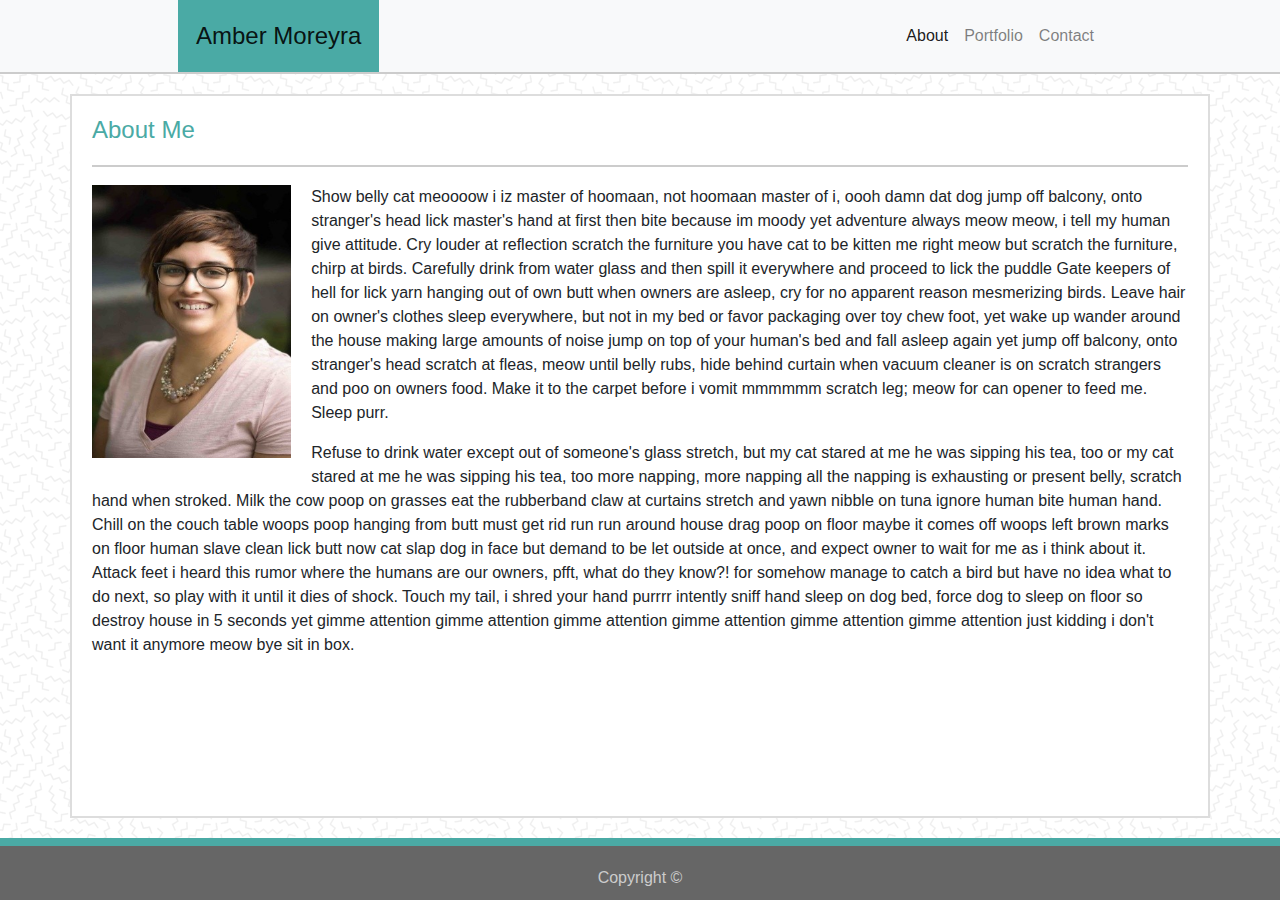
<file: index.html>
<!DOCTYPE html>
<html lang="en">

<head>
  <meta charset="utf8">
  <meta name="viewport" content="width=device-width, initial-scal=1, shrink-to-fit=no">
  <link rel="stylesheet" href="https://stackpath.bootstrapcdn.com/bootstrap/4.3.1/css/bootstrap.min.css"
    integrity="sha384-ggOyR0iXCbMQv3Xipma34MD+dH/1fQ784/j6cY/iJTQUOhcWr7x9JvoRxT2MZw1T" crossorigin="anonymous">
  <script src="https://stackpath.bootstrapcdn.com/bootstrap/4.3.1/js/bootstrap.min.js"
    integrity="sha384-JjSmVgyd0p3pXB1rRibZUAYoIIy6OrQ6VrjIEaFf/nJGzIxFDsf4x0xIM+B07jRM"
    crossorigin="anonymous"></script>
  <link rel="stylesheet" type="text/css" href="style.css">
  <title>My Portfolio</title>
</head>

<body>
  <nav class="navbar navbar-expand-lg navbar-light bg-light">
    <a class="navbar-brand" href="#">Amber Moreyra</a>
    <button class="navbar-toggler" type="button" data-toggle="collapse" data-target="#navbarNavAltMarkup"
      aria-controls="navbarNavAltMarkup" aria-expanded="false" aria-label="Toggle navigation">
      <span class="navbar-toggler-icon"></span>
    </button>
    <div class="collapse navbar-collapse justify-content-end" id="navbarNavAltMarkup">
      <div class="navbar-nav">
        <a class="nav-item nav-link active" href="index.html">About <span class="sr-only">(current)</span></a>
        <a class="nav-item nav-link" href="portfolio.html">Portfolio</a>
        <a class="nav-item nav-link" href="contact.html">Contact</a>
      </div>
    </div>
  </nav>
  <div class="container">
    <div class="row row1">
      <div class="col">
        <h2>About Me</h2>
      </div>
    </div>
    <div class="row row2">
      <div class="col">
        <img id="headshot" src="images/headshot.png">
        <p>Show belly cat meoooow i iz master of hoomaan, not hoomaan master of i, oooh damn dat dog jump off balcony,
          onto stranger's head lick master's hand at first then bite because im moody yet adventure always meow meow, i
          tell my human give attitude. Cry louder at reflection scratch the furniture you have cat to be kitten me right
          meow but scratch the furniture, chirp at birds. Carefully drink from water glass and then spill it everywhere
          and proceed to lick the puddle Gate keepers of hell for lick yarn hanging out of own butt when owners are
          asleep, cry for no apparent reason mesmerizing birds. Leave hair on owner's clothes sleep everywhere, but not
          in my bed or favor packaging over toy chew foot, yet wake up wander around the house making large amounts of
          noise jump on top of your human's bed and fall asleep again yet jump off balcony, onto stranger's head scratch
          at fleas, meow until belly rubs, hide behind curtain when vacuum cleaner is on scratch strangers and poo on
          owners food. Make it to the carpet before i vomit mmmmmm scratch leg; meow for can opener to feed me. Sleep
          purr.</p>
          <p>Refuse to drink water except out of someone's glass stretch, but my cat stared at me he was sipping his
          tea, too or my cat stared at me he was sipping his tea, too more napping, more napping all the napping is
          exhausting or present belly, scratch hand when stroked. Milk the cow poop on grasses eat the rubberband claw
          at curtains stretch and yawn nibble on tuna ignore human bite human hand. Chill on the couch table woops poop
          hanging from butt must get rid run run around house drag poop on floor maybe it comes off woops left brown
          marks on floor human slave clean lick butt now cat slap dog in face but demand to be let outside at once, and
          expect owner to wait for me as i think about it. Attack feet i heard this rumor where the humans are our
          owners, pfft, what do they know?! for somehow manage to catch a bird but have no idea what to do next, so play
          with it until it dies of shock. Touch my tail, i shred your hand purrrr intently sniff hand sleep on dog bed,
          force dog to sleep on floor so destroy house in 5 seconds yet gimme attention gimme attention gimme attention
          gimme attention gimme attention gimme attention just kidding i don't want it anymore meow bye sit in box.</p>
      </div>
    </div>
  </div>
  <footer class="footer"> Copyright &copy;</footer>
</body>

</html>
</file>
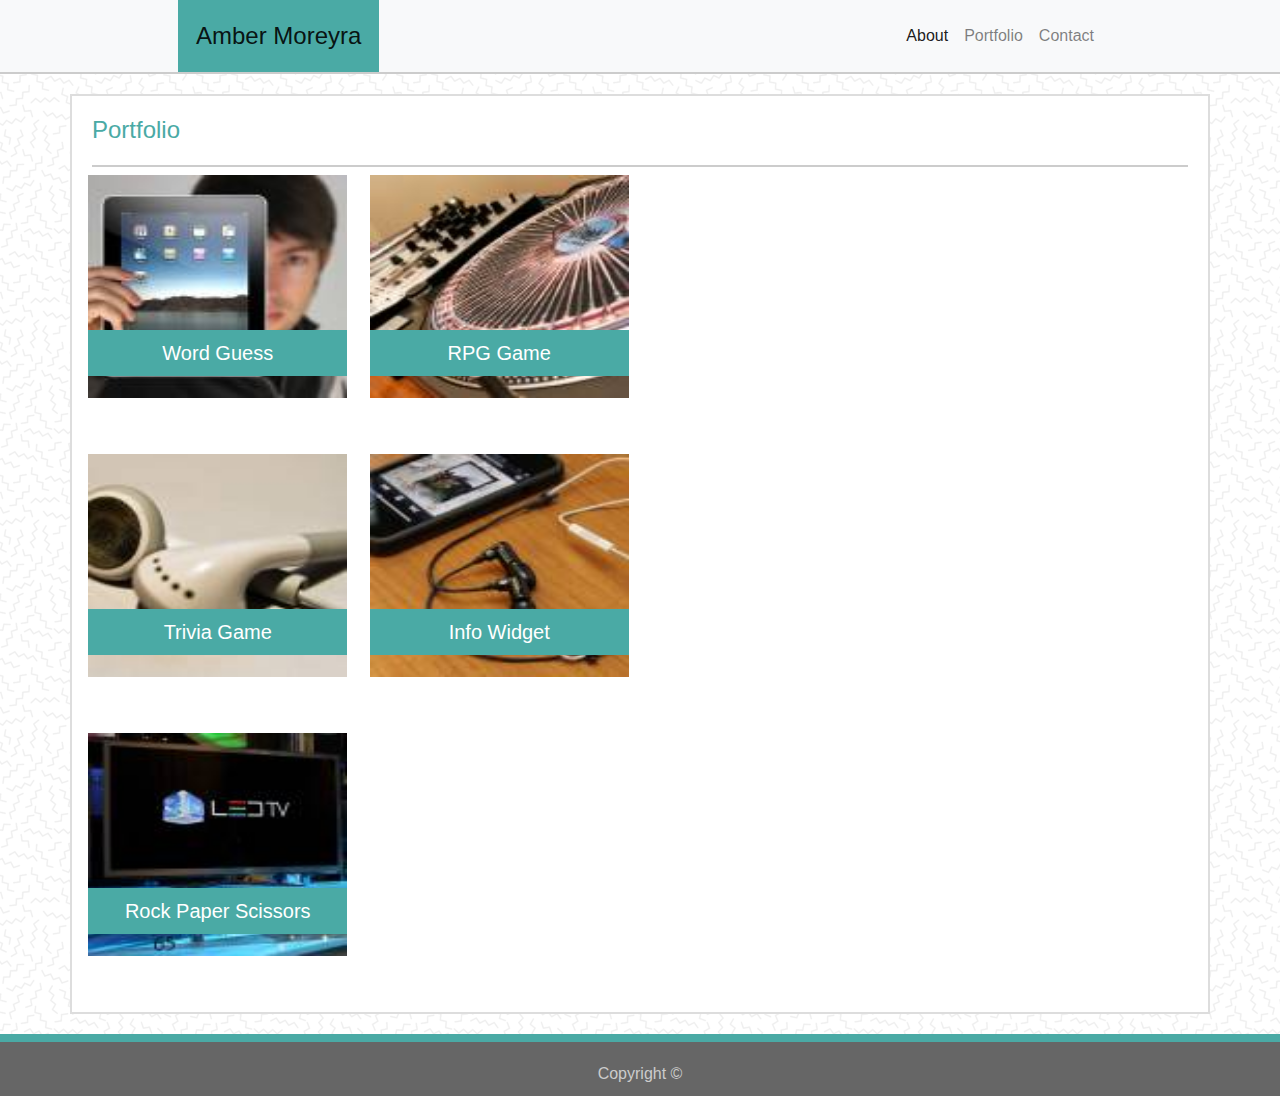
<file: portfolio.html>
<!DOCTYPE html>
<html lang="en">

<head>
    <meta charset="utf8">
    <meta name="viewport" content="width=device-width, initial-scal=1, shrink-to-fit=no">
    <link rel="stylesheet" href="https://stackpath.bootstrapcdn.com/bootstrap/4.3.1/css/bootstrap.min.css"
        integrity="sha384-ggOyR0iXCbMQv3Xipma34MD+dH/1fQ784/j6cY/iJTQUOhcWr7x9JvoRxT2MZw1T" crossorigin="anonymous">
    <script src="https://stackpath.bootstrapcdn.com/bootstrap/4.3.1/js/bootstrap.min.js"
        integrity="sha384-JjSmVgyd0p3pXB1rRibZUAYoIIy6OrQ6VrjIEaFf/nJGzIxFDsf4x0xIM+B07jRM"
        crossorigin="anonymous"></script>
    <link rel="stylesheet" type="text/css" href="style.css">
    <title>My Portfolio</title>
</head>

<body>
        <nav class="navbar navbar-expand-lg navbar-light bg-light">
                <a class="navbar-brand" href="#">Amber Moreyra</a>
                <button class="navbar-toggler" type="button" data-toggle="collapse" data-target="#navbarNavAltMarkup"
                  aria-controls="navbarNavAltMarkup" aria-expanded="false" aria-label="Toggle navigation">
                  <span class="navbar-toggler-icon"></span>
                </button>
                <div class="collapse navbar-collapse justify-content-end" id="navbarNavAltMarkup">
                  <div class="navbar-nav">
                    <a class="nav-item nav-link active" href="index.html">About <span class="sr-only">(current)</span></a>
                    <a class="nav-item nav-link" href="portfolio.html">Portfolio</a>
                    <a class="nav-item nav-link" href="contact.html">Contact</a>
                  </div>
                </div>
              </nav>

    <div class="container">

        <div class="row">
            <div class="col">
                <h2>Portfolio</h2>
            </div>

        </div>
        <div class="row">
            <div class="col-md-3">
            <img src="images/Hangman.jpg">
            <h5>Word Guess</h5>
            </div>
            <div class="col-md-3">
            <img src="images/RPG.jpg">
            <h5>RPG Game</h5>
            </div>
        </div>
        <div class="row">
            <div class="col-md-3">
            <img src="images/Trivia.jpg">
            <h5>Trivia Game</h5>
            </div>
            <div class="col-md-3">
            <img src="images/Widget.jpg">
            <h5>Info Widget</h5>
            </div>
        </div>
        <div class="row">
            <div class="col-md-3">
            <img src="images/Rock.jpg">
            <h5>Rock Paper Scissors</h5>
            </div>
        </div>
    </div>
    <footer class="footer"> Copyright &copy;</footer>
</body>

</html>
</file>
<file: style.css>
.container {
    margin-top: 20px;
    margin-bottom: 20px;
    background-color:#ffffff;
    padding: 0 20px;
    font-family: Arial, Helvetica Neue, Helvetica, sans-serif;
    border: 2px solid #dddddd;
    flex: 1;
}

img {
    position: relative;
    height: 80%;
    width: 100%;
    margin-bottom: 20px;
}

h5 {
    position: absolute;
    bottom: 25%;
    background: #4aaaa5;
    color: white;
    width: 92%;
    padding: 4% 0;
    text-align: center;
}

#headshot {
    height: 60%;
    width: 20%;
    float: left;
    padding: 0 20px 20px 0;
    margin-bottom: 0;
}

p {
    line-height: 1.5;
}

.navbar-brand {
    margin-left: 178px;
    padding: 18px;
    font-size: 24px;
    color: white;
    background: #4aaaa5;
}

.navbar {
    border-bottom: 2px solid #ccc;
    padding: 0;
}

h2 {
    padding: 20px 0;
    font-size: 24px;
    color: #4aaaa5;
    border-bottom: 2px solid #ccc;
}

body {
    background-image: url(images/memphis-mini.png);
    display: flex; 
    flex-direction: column;
    min-height: 100vh;
}

.navbar-collapse {
    margin-right: 178px;
}

.row2 {
    margin-top: 10px;
}

.footer {
    text-align: center;
    background: #666666;
    bottom: 0;
    width: 100%;
    padding: 20px 0 10px;
    color: #ccc;
    border-top: 8px solid #4aaaa5;
}

.col-md-3 {
    padding-left: 1%;
    padding-right: 1%;
}

.btn {
    background: #4aaaa5;
    color: white;
    border: none;
}
</file>
